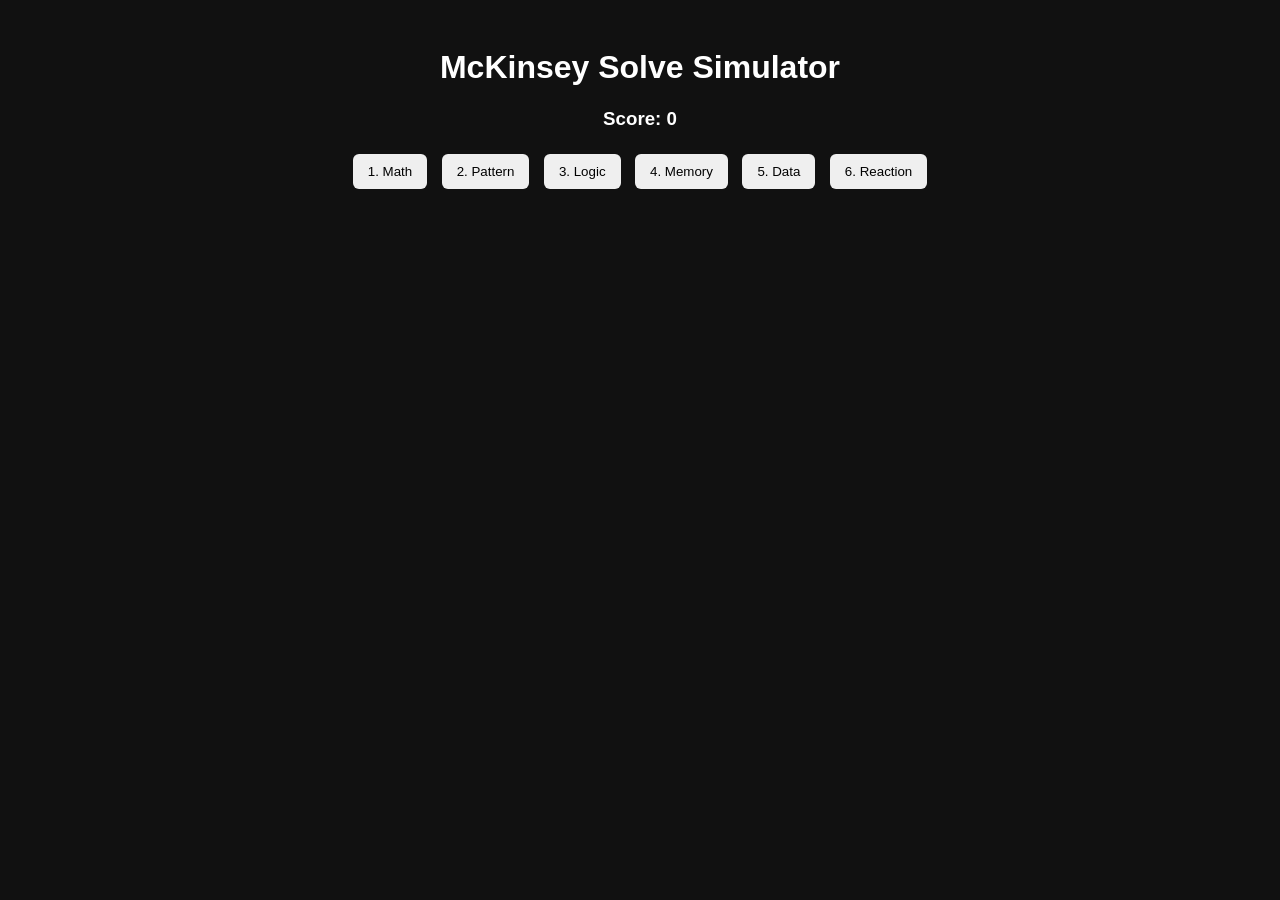
<file: index.html>
<!DOCTYPE html>
<html lang="en">
<head>
  <meta charset="UTF-8">
  <title>McKinsey Solve Simulator</title>
  <link rel="stylesheet" href="style.css">
</head>
<body>

  <h1>McKinsey Solve Simulator</h1>
  <h3 id="score">Score: 0</h3>

  <div id="menu">
    <button onclick="startGame('math')">1. Math</button>
    <button onclick="startGame('pattern')">2. Pattern</button>
    <button onclick="startGame('logic')">3. Logic</button>
    <button onclick="startGame('memory')">4. Memory</button>
    <button onclick="startGame('data')">5. Data</button>
    <button onclick="startGame('reaction')">6. Reaction</button>
  </div>

  <div id="game"></div>

  <script src="script.js"></script>
</body>
</html>
</file>
<file: style.css>
body {
  font-family: Arial;
  background: #111;
  color: white;
  text-align: center;
  padding: 20px;
}

button {
  padding: 10px 15px;
  margin: 5px;
  cursor: pointer;
  border: none;
  border-radius: 6px;
}

input {
  padding: 8px;
  margin-top: 10px;
}

#game {
  margin-top: 20px;
}
</file>
